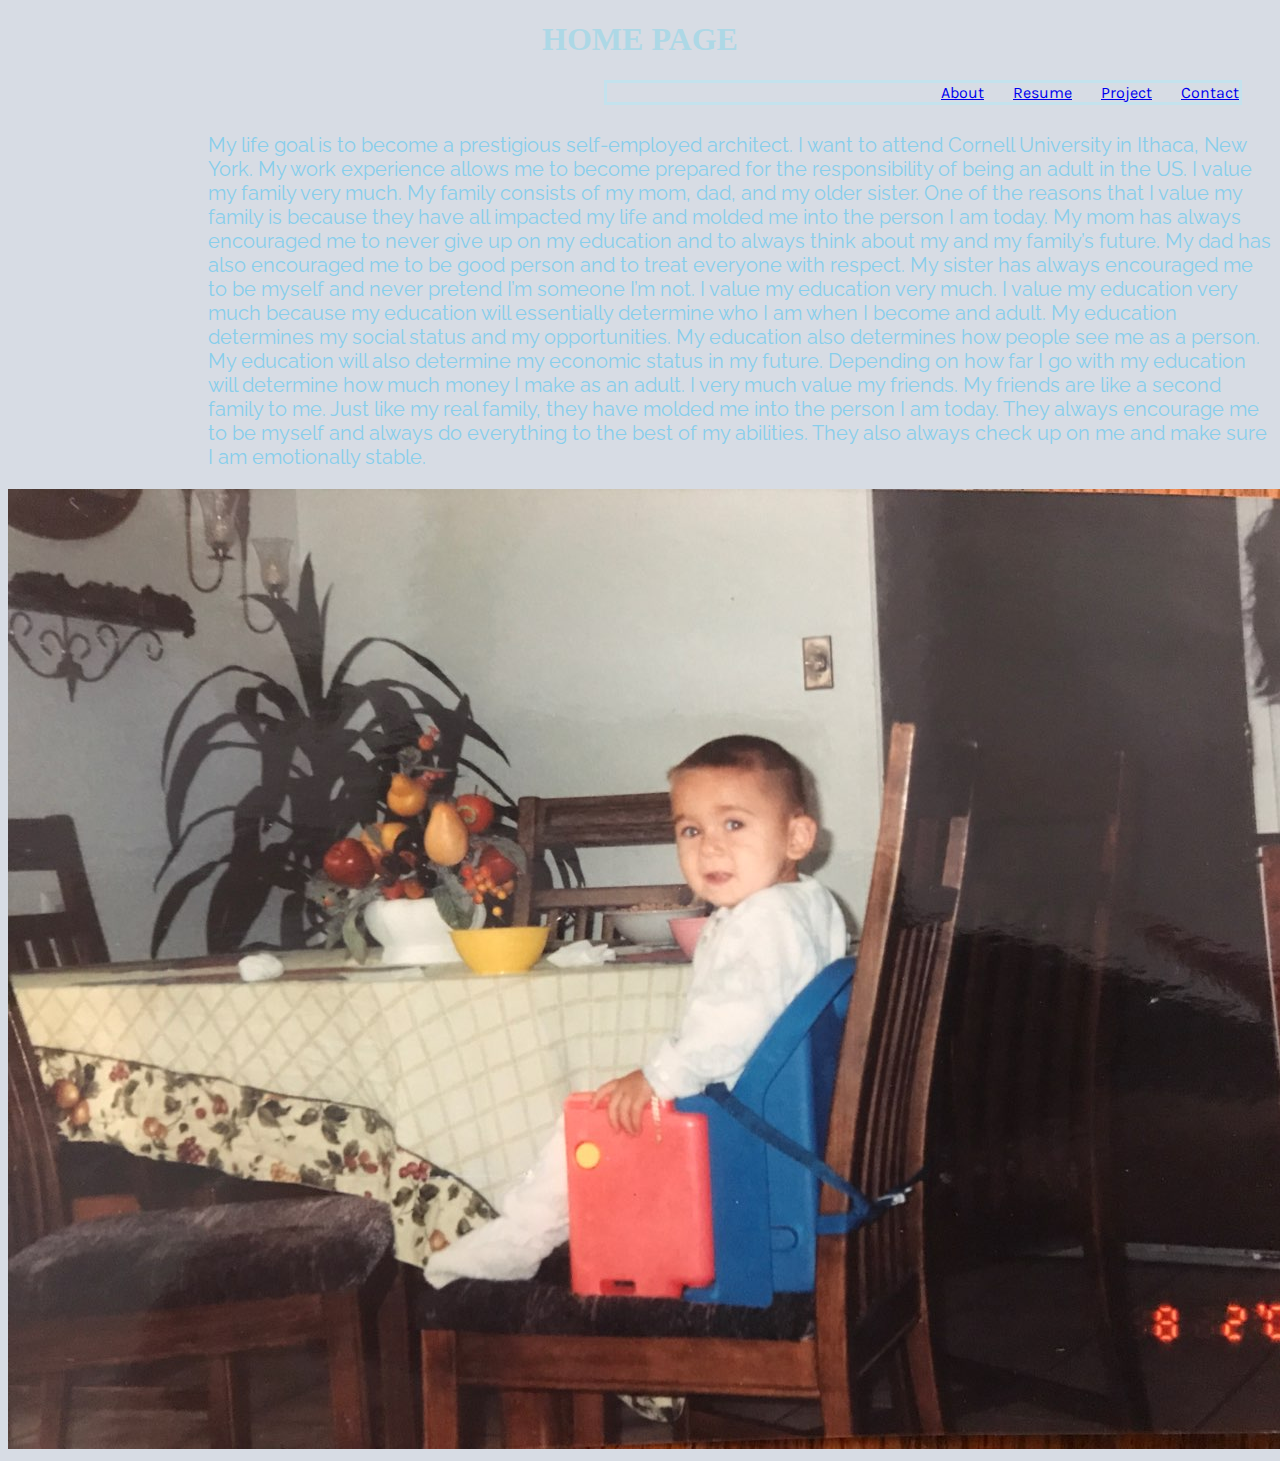
<file: Portfolio/index.html>
<!DOCTYPE html>
<html>
    <head>
        <meta charset = "UTF-8">
        <meta name="viewport" content="width=device-width, initial-scale=1.0">
        <link href="https://fonts.googleapis.com/css?family=Comfortaa|Source+Sans+Pro:300|Karla|Montserrat|Raleway" rel="stylesheet">
        <title>Armando Acosta</title>
        <link rel="stylesheet" type="text/css" href="indexStyle.css">
    </head>
        <h1>HOME PAGE</h1>
    <body style="background-color: rgb(215, 220, 228);">
        <nav>
            <a href="about.html">About</a>
            <a href="resume.html">Resume</a>
            <a href="project.html">Project</a>
            <a href="contact.html">Contact</a>
        </nav>
        <p id="p1"> My life goal is to become a prestigious self-employed architect. I want to attend Cornell University in Ithaca, New York. My work experience allows me to become prepared for the responsibility of being an adult in the US.

	I value my family very much. My family consists of my mom, dad, and my older sister. One of the reasons that I value my family is because they have all impacted my life and molded me into the person I am today. My mom has always encouraged me to never give up on my education and to always think about my and my family’s future. My dad has also encouraged me to be good person and to treat everyone with respect. My sister has always encouraged me to be myself and never pretend I’m someone I’m not.

	I value my education very much. I value my education very much because my education will essentially determine who I am when I become and adult. My education determines my social status and my opportunities. My education also determines how people see me as a person. My education will also determine my economic status in my future. Depending on how far I go with my education will determine how much money I make as an adult.

	I very much value my friends. My friends are like a second family to me. Just like my real family, they have molded me into the person I am today. They always encourage me to be myself and always do everything to the best of my abilities. They also always check up on me and make sure I am emotionally stable.</p>
        <img id="img" src="IMG_5760 2.JPG">
    </body>
</html>
</file>
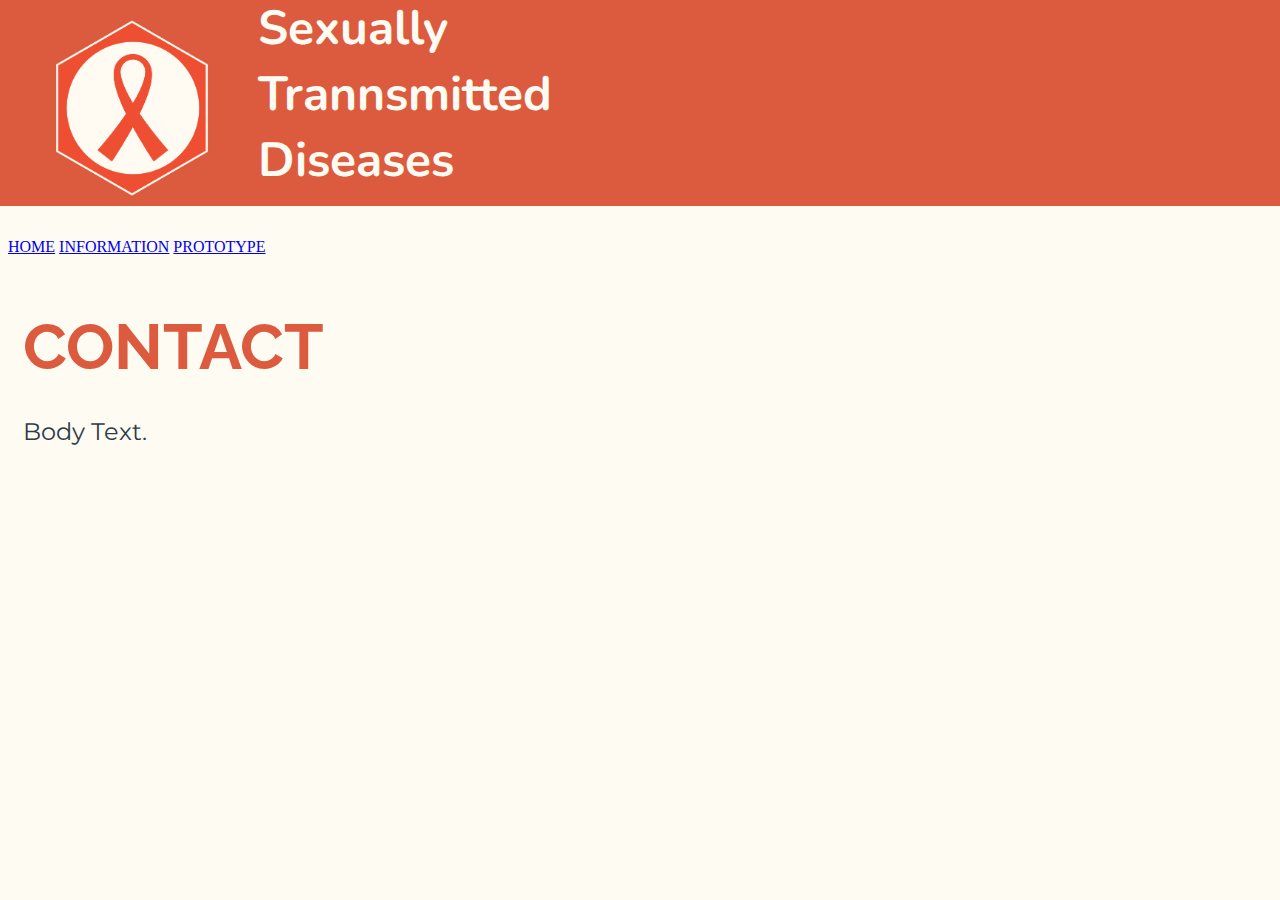
<file: Final Project/contact.html>
<!DOCTYPE html>
<html>
    <head>
        <meta charset = "UTF-8">
        <meta name="viewport" content="width=device-width, initial-scale=1.0">
        <link href="https://fonts.googleapis.com/css?family=Comfortaa|Montserrat|Nunito|Raleway" rel="stylesheet">
        <title>STD'S</title>
        <link rel="stylesheet" type="text/css" href="contact_Stylesheet.css">
    </head>
    <body>
        <img id="logo" src="aids_logo.png">
            <h1>Sexually<br>Trannsmitted<br>Diseases</h1>
        <nav>
            <a href="index_std.html">HOME</a>
            <a href="information.html">INFORMATION</a>
            <a href="prototype.html">PROTOTYPE</a>
        </nav>
        <h2>CONTACT</h2>
        <p id="p1">Body Text.</p>
    </body>
</html>
</file>
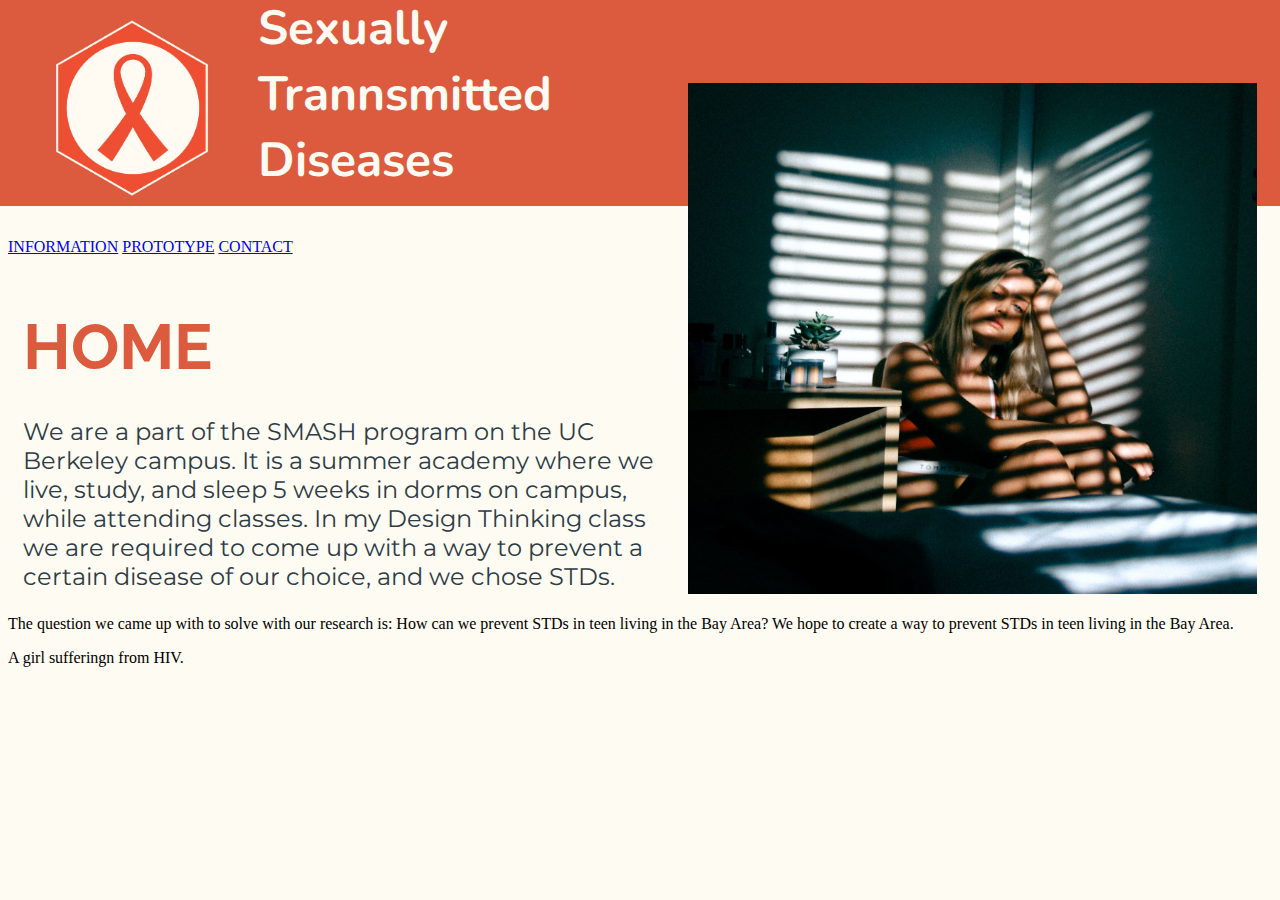
<file: Final Project/index_std.html>
<!DOCTYPE html>
<html>
    <head>
        <meta charset = "UTF-8">
        <meta name="viewport" content="width=device-width, initial-scale=1.0">
        <link href="https://fonts.googleapis.com/css?family=Comfortaa|Montserrat|Nunito|Raleway" rel="stylesheet">
        <title>STD'S</title>
        <link rel="stylesheet" type="text/css" href="index_std_Stylesheet.css">
    </head>
    <body>
        <img id="logo" src="aids_logo.png">
            <h1>Sexually<br>Trannsmitted<br>Diseases</h1>
        <nav>
            <a href="information.html">INFORMATION</a>
            <a href="prototype.html">PROTOTYPE</a>
            <a href="contact.html">CONTACT</a>
        </nav>
        <h2>HOME</h2>
        <p id="p1">We are a part of the SMASH program on the UC Berkeley campus. It is a summer academy where we live, study, and sleep 5 weeks in dorms on campus, while attending classes.  In my Design Thinking class we are required to come up with a way to prevent a certain disease of our choice, and we chose STDs.</p>
        <p id="p2"> The question we came up with to solve with our research is: How can we prevent STDs in teen living in the Bay Area? We hope to create a way to prevent STDs in teen living in the Bay Area.</p>
        <p id="p3">A girl sufferingn from HIV.</p>
        <img id="struggle" src="aids_struggle.jpg">
    </body>
</html>
</file>
<file: Portfolio/indexStyle.css>
h1{
    text-align: center;
    font-family: 'Shrikhand', cursive;
}
body{
    color: lightblue;
    background-color: whitesmoke;
}
#p1{
    color:skyblue;
    font-family: 'Raleway', sans-serif;
    font-size: 20px;
    margin-top: 75px;
    margin-left: 200px;
}
#p2{
    color:skyblue;
    font-family: 'Raleway', sans-serif;
    font-size: 15px;
}
nav{
    text-align: right;
    font-family: 'Karla', sans-serif;
    width: 50%;
    float: right;
    word-spacing: 25px;
    margin-right: 30px;
    border-style: solid;
    border-color: rgb(196, 226, 237)
}
</file>
<file: Final Project/contact_Stylesheet.css>
body{
    background-color: rgb(254, 251, 242);
}
h1{
    font-family: 'Nunito', sans-serif;
    font-size: 3em;
    color: rgb(254, 251, 242);
    background-color: rgb(220, 90, 62);
    padding-right: 30%;
    padding-left: 250px;
    padding-top: 1%;
    padding-bottom: 1%;
    margin-top: -2%;
    margin-left: -2%;
    margin-right: -2%;
}
h2{
    font-family: 'Raleway', sans-serif; 
    font-size: 4em;
    color: rgb(220, 90, 62);
    padding-left: 15px;
}
#p1{
    font-family: 'Montserrat', sans-serif;
    font-size: 1.5em;
    color: rgb(45, 60, 71);
    padding-left: 15px;
    margin-top: -20px;
    width: 60%;
}
#logo{
    width: 250px;
    float: left;
    }
/* phones */
@media only screen and (max-width: 600px){
body{
        background-color: rgb(254, 251, 242);
        font-size: 50%;
    }
h1{
        font-size: 2.5em;
        position: ;
        margin-top: -2%;
        letter-spacing: 10px;
        padding-bottom: 1%;
        padding-left: 110px;
        margin-right: -14%;
    }
#logo{
        margin-top: -5px;
        width: 100px;
        float: left;
    }   
nav{
        width: 100%;
        font-family: 'Comfortaa', cursive;
        font-size: 1.5em;
        text-align: center;
        padding-right: 5%;
        padding-left: 5%;
        word-spacing: 2.9em;
        background-color: rgb(254, 251, 242);
        border-width: 100%;
        border-bottom: 2.5px;
        border-top: 0px;
        border-right: 0px;
        border-left: 0px;
        border-color: rgb(220, 90, 62);
        border-style: solid;
        padding-bottom: 10px;
    }
a{
        color: rgb(220, 90, 62);
        text-decoration: none;
    }
a:hover { 
    color: lightgray;
    }
#p1{
    font-family: 'Montserrat', sans-serif;
    font-size: 1.5em;
    color: rgb(45, 60, 71);
    padding-left: 15px;
    padding-top: 5%;
    margin-top: -20px;
    width: 100%;
}
#p2{
    font-family: 'Raleway', sans-serif;
    font-size: 1.5em;
    color: rgb(220, 90, 62);
    padding-left: 15px;
    margin-top: 7.5%;
    padding-bottom: 0%;
    width: 60%;
}
#p3{
    font-family: 'Raleway', sans-serif;
    font-size: 1.5em;
    color: rgb(220, 90, 62);
    padding-left: 15px;
    margin-top: 7.5%;
    padding-bottom: 0%;
    width: 60%;
}
#p4{
    font-family: 'Raleway', sans-serif;
    font-size: 1.5em;
    color: rgb(220, 90, 62);
    padding-left: 15px;
    margin-top: 7.5%;
    padding-bottom: 0%;
    width: 60%;
}
#p5{
    font-family: 'Raleway', sans-serif;
    font-size: 1.5em;
    color: rgb(220, 90, 62);
    padding-left: 15px;
    margin-top: 7.5%;
    padding-bottom: 0%;
    width: 60%;
}
#p6{
    font-family: 'Raleway', sans-serif;
    font-size: 1.5em;
    color: rgb(220, 90, 62);
    padding-left: 15px;
    margin-top: 7.5%;
    padding-bottom: 0%;
    width: 60%;
}
#name{
    font-family: 'Montserrat', sans-serif;
    font-size: 1.5em;
    color: rgb(45, 60, 71);
    width: 95%;
    margin-top: 10%;
    }
#email{
    font-family: 'Montserrat', sans-serif;
    font-size: 1.5em;
    color: rgb(45, 60, 71);
    width: 95%;
    }
#message{
    font-family: 'Montserrat', sans-serif;
    font-size: 1.5em;
    color: rgb(45, 60, 71);
    width: 95%;
    padding-bottom: 25%;
    }
#btn{
    background-color: rgb(220, 90, 62);
    font-size: 2em;
    font-family: 'Raleway', sans-serif;
    border-style: none;
    padding: 2.5%;
    width: 50%;
    border-radius: 5px;
    color: rgb(254, 251, 242);
    text-align: center;
    margin-left: 46.5%;
    margin-bottom: 10%;
    }
#contact{
        margin-left: 5%;
        margin-top: -5%
    }
/* laptops */
@media only screen and (min-width: 900px) and (max-width:1200px){
    body{
        background-color: rgb(254, 251, 242);;
        font-size: 75%;
    }
    h1{
    letter-spacing: 5px;
    padding-left: 200px;
    padding-top: 10px;
    }
    #logo{
    margin-top: -205px;
    width: 100px;
    float: left;
    position: absolute;
    }   
}
/*          FONTS:
            font-family: 'Nunito', sans-serif;
            font-family: 'Montserrat', sans-serif;
            font-family: 'Comfortaa', cursive;
            font-family: 'Raleway', sans-serif; 

            COLORS:
            Off-White: rgb(254, 251, 242);
            Orange Red: rgb(220, 90, 62);
            Mustard Color: rgb(246, 200, 104);
            Teal: rgb(124, 183, 188);
            Navy Blue: rgb(45, 60, 71);
*/
</file>
<file: Final Project/index_std_Stylesheet.css>
body{
    background-color: rgb(254, 251, 242);
}
h1{
    font-family: 'Nunito', sans-serif;
    font-size: 3em;
    color: rgb(254, 251, 242);
    background-color: rgb(220, 90, 62);
    padding-right: 30%;
    padding-left: 250px;
    padding-top: 1%;
    padding-bottom: 1%;
    margin-top: -2%;
    margin-left: -2%;
    margin-right: -2%;
}
h2{
    font-family: 'Raleway', sans-serif; 
    font-size: 4em;
    color: rgb(220, 90, 62);
    padding-left: 15px;
}
#p1{
    font-family: 'Montserrat', sans-serif;
    font-size: 1.5em;
    color: rgb(45, 60, 71);
    padding-left: 15px;
    margin-top: -20px;
    width: 50%;
}
#logo{
    width: 250px;
    float: left;
    }
#struggle{
    width: 45%;
    float: right;
    margin-top: -600px;
    margin-right: 15px;
}
/* phones */
@media only screen and (max-width: 600px){
    body{
        background-color: rgb(254, 251, 242);
        font-size: 50%;
    }
    h1{
        font-size: 2.5em;
        position: ;
        margin-top: -2%;
        letter-spacing: 10px;
        padding-bottom: 1%;
        padding-left: 110px;
        margin-right: -14%;
    }
    #logo{
        margin-top: -5px;
        width: 100px;
        float: left;
    }   
    nav{
        width: 100%;
        font-family: 'Comfortaa', cursive;
        font-size: 1.5em;
        text-align: center;
        padding-right: 5%;
        padding-left: 5%;
        word-spacing: 2.9em;
        background-color: rgb(254, 251, 242);
        border-width: 100%;
        border-bottom: 2.5px;
        border-top: 0px;
        border-right: 0px;
        border-left: 0px;
        border-color: rgb(220, 90, 62);
        border-style: solid;
        padding-bottom: 10px;
    }
a{
        color: rgb(220, 90, 62);
        text-decoration: none;
    }
a:hover { 
    color: lightgray;
    }
#struggle{
    width: 50%;
    float: right;
    margin-top: -250px;
    margin-right: -25px;
}
#p1{
    font-family: 'Montserrat', sans-serif;
    font-size: 1.5em;
    color: rgb(45, 60, 71);
    padding-left: 15px;
    margin-top: -20px;
    width: 50%;
}
#p2{
    font-family: 'Montserrat', sans-serif;
    font-size: 1.5em;
    color: rgb(45, 60, 71);
    padding-left: 15px;
    margin-top: -12.5px;
    width: 102.5%;
}
#p3{
    font-family: 'Montserrat', sans-serif;
    font-size: 1em;
    float: right;
    color: darkgray;
    margin-right: -25px;
    margin-top: -90px;
    width: 50%;
    text-align: center;
}
/* tablets */
@media only screen and (min-width: 600px) and (max-width:900px){
    body{
        background-color: rgb(254, 251, 242);
        font-size: 50%;
    }
    h1{
    letter-spacing: 20px;
    padding-bottom: 1%;
    padding-left: 110px;
    }
    #logo{
    margin-top: -135px;
    width: 125px;
    float: left;
    }   
}
/* laptops */
@media only screen and (min-width: 900px) and (max-width:1200px){
    body{
        background-color: rgb(254, 251, 242);;
        font-size: 75%;
    }
    h1{
    letter-spacing: 5px;
    padding-left: 200px;
    padding-top: 10px;
    }
    #logo{
    margin-top: -205px;
    width: 100px;
    float: left;
    position: absolute;
    }   
}
/* desktops */
@media only screen and (min-width: 1200px){
    h1{
    letter-spacing: 10px;
    padding-bottom: 0%;
    padding-left: 250px;
    }
    #logo{
    margin-top: -262px;
    width: 250px;
    float: left;
    }   
}
/*          FONTS:
            font-family: 'Nunito', sans-serif;
            font-family: 'Montserrat', sans-serif;
            font-family: 'Comfortaa', cursive;
            font-family: 'Raleway', sans-serif; 

            COLORS:
            Off-White: rgb(254, 251, 242);
            Orange Red: rgb(220, 90, 62);
            Mustard Color: rgb(246, 200, 104);
            Teal: rgb(124, 183, 188);
            Navy Blue: rgb(45, 60, 71);
*/
</file>
